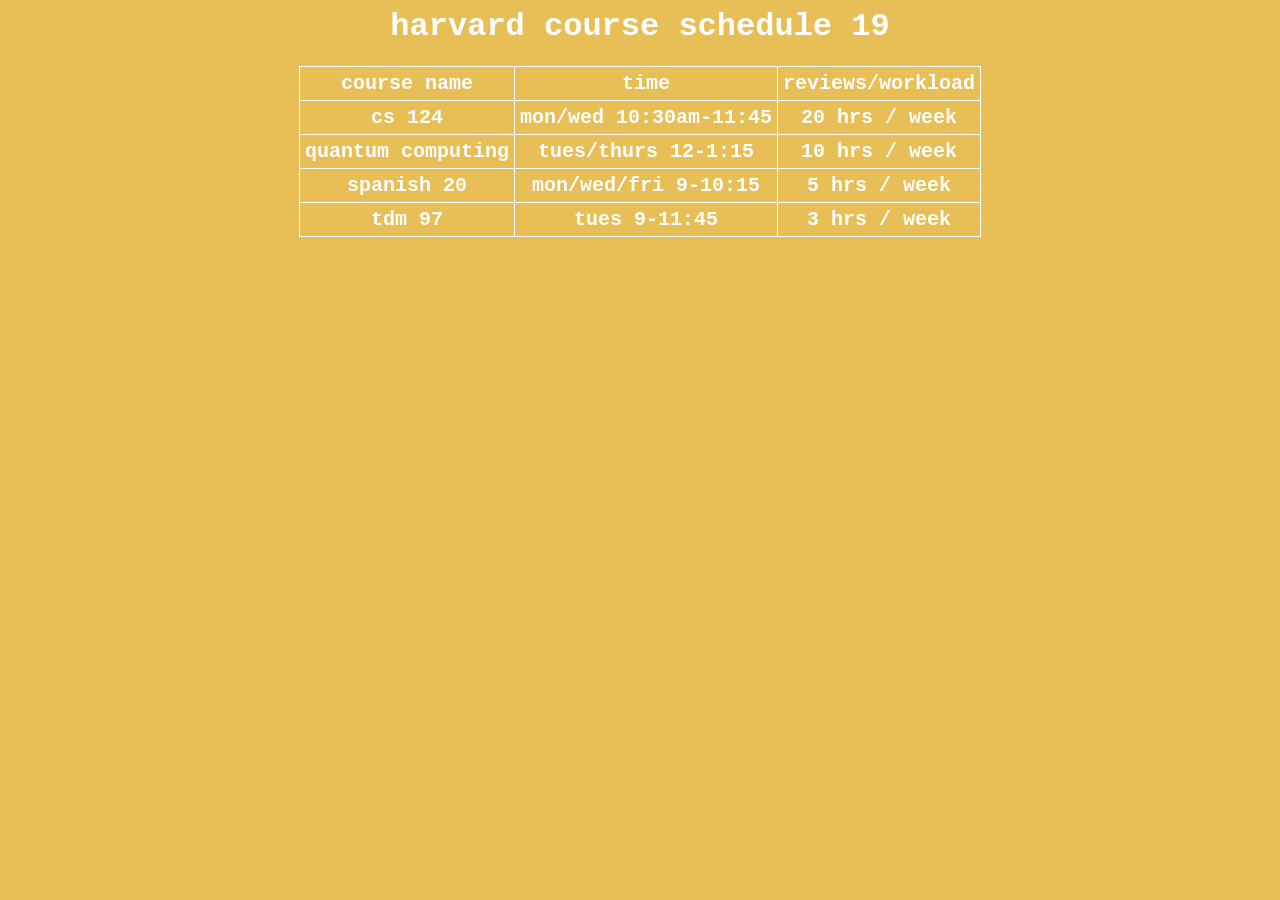
<file: 3_AM/View/post_two.html>
<html>
    <head>
        <title>blog post two</title>
        <link rel ="stylesheet" href="./styles.css">
    </head>
    <body>
        <h1>harvard course schedule 19</h1>
        <table>
            <tr>
                <th>course name</th>
                <th>time</th>
                <th>reviews/workload</th>
            </tr>
            <tr>
                <th>cs 124</th>
                <th>mon/wed 10:30am-11:45</th>
                <th>20 hrs / week</th>
            </tr>
            <tr>
                <th>quantum computing</th>
                <th>tues/thurs 12-1:15</th>
                <th>10 hrs / week</th>
            </tr>
            <tr>
                <th>spanish 20</th>
                <th>mon/wed/fri 9-10:15</th>
                <th>5 hrs / week</th>
            </tr>
            <tr>
                <th>tdm 97</th>
                <th>tues 9-11:45</th>
                <th>3 hrs / week</th>
            </tr>
        </table>
    </body>
</html>
</file>
<file: 3_AM/View/styles.css>
body {
    background-color: #E8BF56;
}
h1, h2, h3, div, p, table {
    font-family: "Courier New", Courier, monospace;
    text-align: center;
}

h1, h2, h3, ul, table {
    color: #ffffff; 
}

ul {
    font-family: "Courier New", Courier, monospace;
    text-align: center;
}
table, th, td {
    font-size: 20px;
    margin-left: auto;
    margin-right: auto;
    padding: 5px;
    border: 1px solid white;
    border-collapse: collapse;
}


a:visited, a:link {
    color: white;
    background-color: transparent;
}

a:hover {
    color: black; 
}

div.polaroid {
    width: 30%;
    background-color: white;
    box-shadow: 0 4px 8px 0 rgba(0, 0, 0, 0.2), 0 6px 20px 0 rgba(0, 0, 0, 0.19);
    margin-bottom: 25px;
    margin-left: auto;
    margin-right: auto;
  }

  
  div.container {
    text-align: center;
    padding: 10px 20px;
  }
</file>
